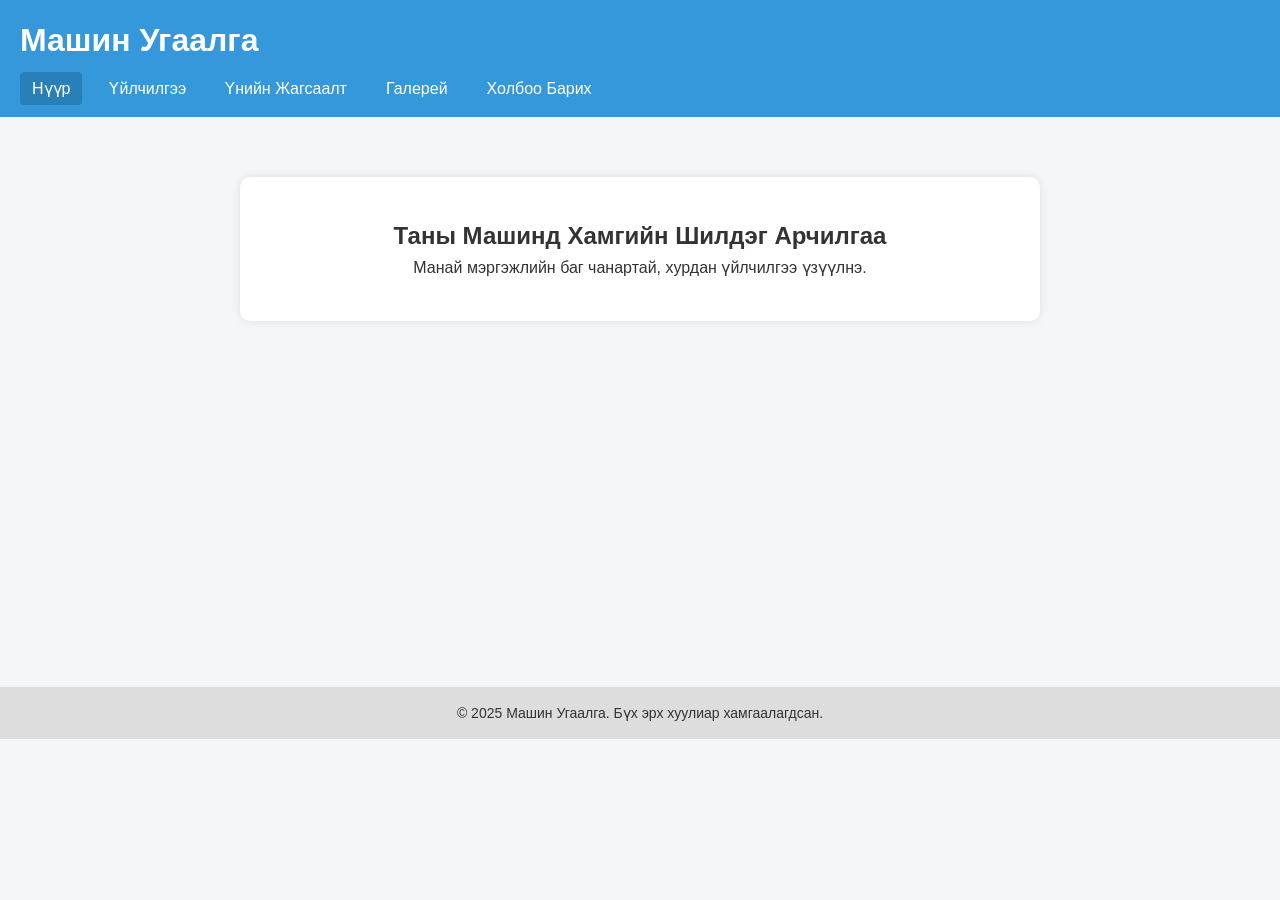
<file: index.html>
<!DOCTYPE html>
<html lang="mn">
<head>
  <meta charset="UTF-8" />
  <meta name="viewport" content="width=device-width, initial-scale=1" />
  <title>Машин Угаалга - Нүүр</title>
  <link rel="stylesheet" href="style.css" />
</head>
<body>
  <header>
    <h1>Машин Угаалга</h1>
    <nav>
      <ul>
        <li><a href="index.html" class="active">Нүүр</a></li>
        <li><a href="services.html">Үйлчилгээ</a></li>
        <li><a href="pricing.html">Үнийн Жагсаалт</a></li>
        <li><a href="gallery.html">Галерей</a></li>
        <li><a href="contact.html">Холбоо Барих</a></li>
      </ul>
    </nav>
  </header>

  <main>
    <section class="hero">
      <h2>Таны Машинд Хамгийн Шилдэг Арчилгаа</h2>
      <p>Манай мэргэжлийн баг чанартай, хурдан үйлчилгээ үзүүлнэ.</p>
    </section>
  </main>

  <footer>
    <p>&copy; 2025 Машин Угаалга. Бүх эрх хуулиар хамгаалагдсан.</p>
  </footer>
</body>
</html>
</file>
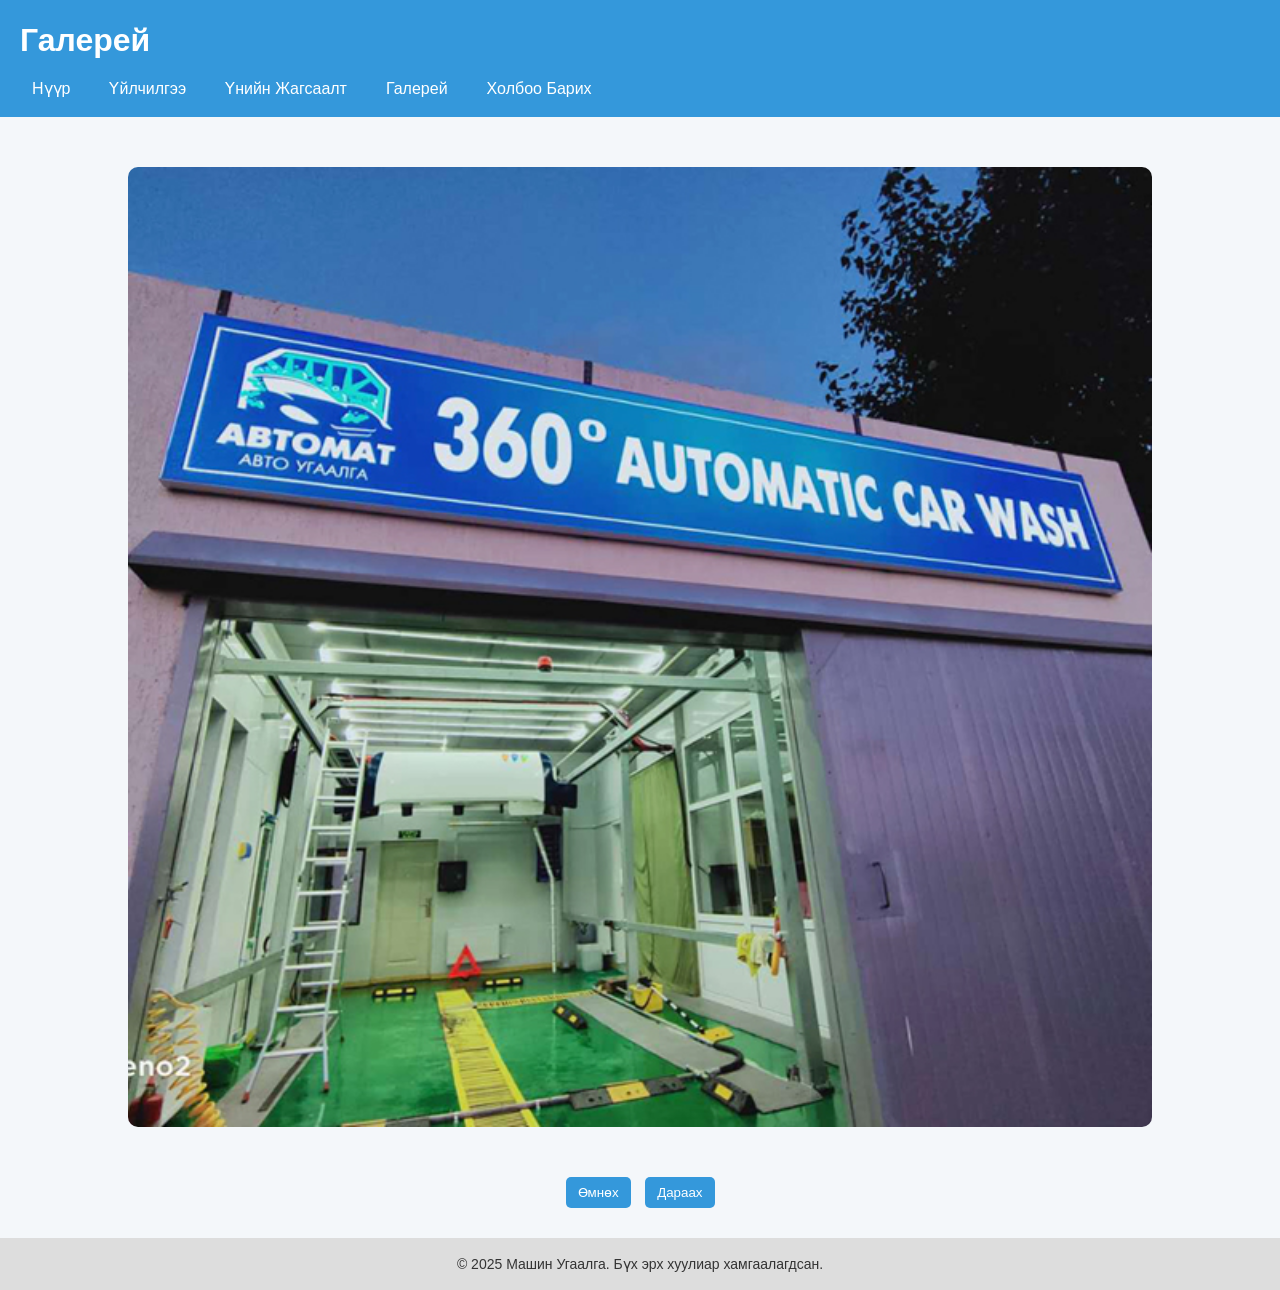
<file: gallery.html>
<!-- gallery.html -->
<!DOCTYPE html>
<html lang="mn">
<head>
  <meta charset="UTF-8">
  <meta name="viewport" content="width=device-width, initial-scale=1.0">
  <title>Галерей</title>
  <link rel="stylesheet" href="style.css">
  <style>
    .slider {
      position: relative;
      width: 80%;
      margin: 50px auto;
      overflow: hidden;
      border-radius: 10px;
    }
    .slides {
      display: flex;
      width: 400%;
      transition: transform 0.5s ease-in-out;
    }
    .slides img {
      width: 100%;
      height: auto;
    }
    .navigation {
      text-align: center;
      margin-top: 10px;
    }
    .navigation button {
      padding: 8px 12px;
      margin: 0 5px;
      background: #3498db;
      color: white;
      border: none;
      cursor: pointer;
      border-radius: 5px;
    }
  </style>
</head>
<body>
  <header>
    <h1>Галерей</h1>
    <nav>
      <ul>
        <li><a href="index.html">Нүүр</a></li>
        <li><a href="services.html">Үйлчилгээ</a></li>
        <li><a href="pricing.html">Үнийн Жагсаалт</a></li>
        <li><a href="gallery.html">Галерей</a></li>
        <li><a href="contact.html">Холбоо Барих</a></li>
      </ul>
    </nav>
  </header>

  <div class="slider">
    <div class="slides" id="slideContainer">
      <img src="Leisuwash-first-project-in-Mongolia.jpg" alt="Угаалгын зураг 1">
      <img src="GxJsqWEaBEQXmashin_ugaalga__17_.jpg" alt="Угаалгын зураг 2">
      <img src="download (1).jpeg" alt="Угаалгын зураг 3">
      <img src="download.jpeg" alt="Угаалгын зураг 4">
    </div>
  </div>
  <div class="navigation">
    <button onclick="prevSlide()">Өмнөх</button>
    <button onclick="nextSlide()">Дараах</button>
  </div>

  <footer>
    <p>&copy; 2025 Машин Угаалга. Бүх эрх хуулиар хамгаалагдсан.</p>
  </footer>

  <script>
    let index = 0;
    function showSlide(i) {
      const slides = document.getElementById('slideContainer');
      const total = slides.children.length;
      index = (i + total) % total;
      slides.style.transform = `translateX(-${index * 100}%)`;
    }
    function nextSlide() {
      showSlide(index + 1);
    }
    function prevSlide() {
      showSlide(index - 1);
    }
    setInterval(nextSlide, 4000);
  </script>
</body>
</html>
</file>
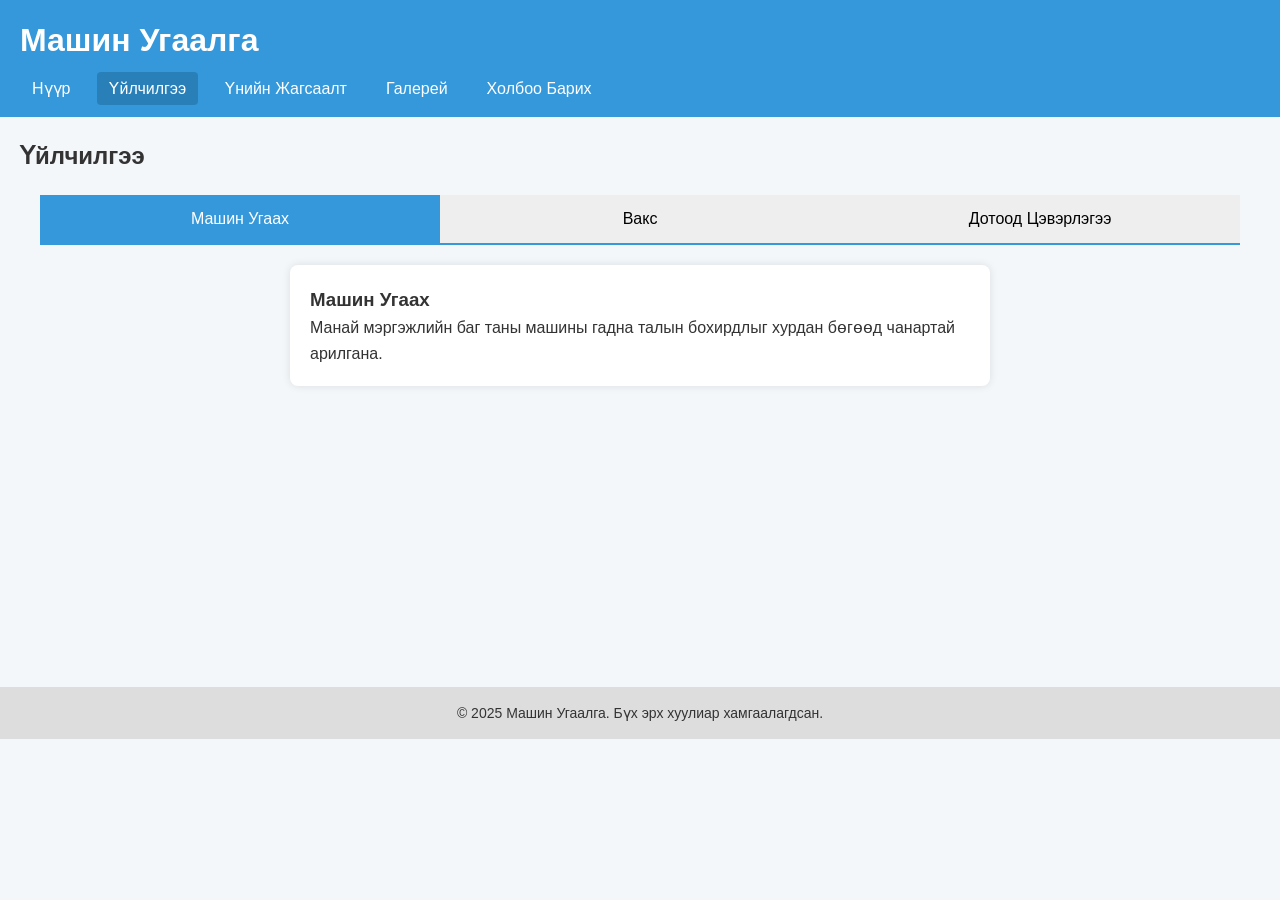
<file: services.html>
<!DOCTYPE html>
<html lang="mn">
<head>
  <meta charset="UTF-8" />
  <meta name="viewport" content="width=device-width, initial-scale=1" />
  <title>Машин Угаалга - Үйлчилгээ</title>
  <link rel="stylesheet" href="style.css" />
  <style>
    .tab {
      display: flex;
      margin: 20px;
      border-bottom: 2px solid #3498db;
    }
    .tab button {
      flex: 1;
      background: #eee;
      border: none;
      padding: 15px;
      cursor: pointer;
      font-size: 16px;
      transition: background 0.3s;
    }
    .tab button.active {
      background: #3498db;
      color: white;
    }
    .tabcontent {
      display: none;
      padding: 20px;
      background: white;
      max-width: 700px;
      margin: 0 auto 30px auto;
      border-radius: 8px;
      box-shadow: 0 0 8px rgba(0,0,0,0.1);
    }
    .tabcontent.active {
      display: block;
    }
  </style>
</head>
<body>
  <header>
    <h1>Машин Угаалга</h1>
    <nav>
      <ul>
        <li><a href="index.html">Нүүр</a></li>
        <li><a href="services.html" class="active">Үйлчилгээ</a></li>
        <li><a href="pricing.html">Үнийн Жагсаалт</a></li>
        <li><a href="gallery.html">Галерей</a></li>
        <li><a href="contact.html">Холбоо Барих</a></li>
      </ul>
    </nav>
  </header>

  <main>
    <h2>Үйлчилгээ</h2>
    <div class="tab" role="tablist">
      <button class="tablinks active" onclick="openTab(event, 'wash')" role="tab" aria-selected="true">Машин Угаах</button>
      <button class="tablinks" onclick="openTab(event, 'wax')" role="tab" aria-selected="false">Вакс</button>
      <button class="tablinks" onclick="openTab(event, 'interior')" role="tab" aria-selected="false">Дотоод Цэвэрлэгээ</button>
    </div>

    <div id="wash" class="tabcontent active" role="tabpanel">
      <h3>Машин Угаах</h3>
      <p>Манай мэргэжлийн баг таны машины гадна талын бохирдлыг хурдан бөгөөд чанартай арилгана.</p>
    </div>
    <div id="wax" class="tabcontent" role="tabpanel">
      <h3>Вакс</h3>
      <p>Вакс хийх үйлчилгээ нь таны машины өнгө болон гадаргууг хамгаалах болно.</p>
    </div>
    <div id="interior" class="tabcontent" role="tabpanel">
      <h3>Дотоод Цэвэрлэгээ</h3>
      <p>Машины дотор талын бүрэн цэвэрлэгээ, үнэр дарах үйлчилгээ үзүүлнэ.</p>
    </div>
  </main>

  <footer>
    <p>&copy; 2025 Машин Угаалга. Бүх эрх хуулиар хамгаалагдсан.</p>
  </footer>

  <script>
    function openTab(evt, tabName) {
      const tabcontents = document.querySelectorAll(".tabcontent");
      const tablinks = document.querySelectorAll(".tablinks");
      tabcontents.forEach(tc => tc.classList.remove("active"));
      tablinks.forEach(tl => {
        tl.classList.remove("active");
        tl.setAttribute("aria-selected", "false");
      });

      document.getElementById(tabName).classList.add("active");
      evt.currentTarget.classList.add("active");
      evt.currentTarget.setAttribute("aria-selected", "true");
    }
  </script>
</body>
</html>
</file>
<file: style.css>
* {
  margin: 0;
  padding: 0;
  box-sizing: border-box;
}
body {
  font-family: "Segoe UI", Tahoma, Geneva, Verdana, sans-serif;
  background: #f4f7fa;
  color: #333;
  line-height: 1.6;
}
header {
  background: #3498db;
  color: white;
  padding: 15px 20px;
}
header h1 {
  margin-bottom: 10px;
}
nav ul {
  list-style: none;
  display: flex;
  gap: 15px;
}
nav ul li a {
  color: white;
  text-decoration: none;
  padding: 8px 12px;
  border-radius: 4px;
  transition: background 0.3s;
}
nav ul li a:hover,
nav ul li a.active {
  background: #2980b9;
}
main {
  padding: 20px;
  min-height: 60vh;
}
.hero {
  max-width: 800px;
  margin: 40px auto;
  background: white;
  padding: 40px;
  border-radius: 10px;
  text-align: center;
  box-shadow: 0 0 10px rgba(0,0,0,0.1);
}
footer {
  text-align: center;
  padding: 15px 0;
  background: #ddd;
  font-size: 14px;
  margin-top: 30px;
}
</file>
